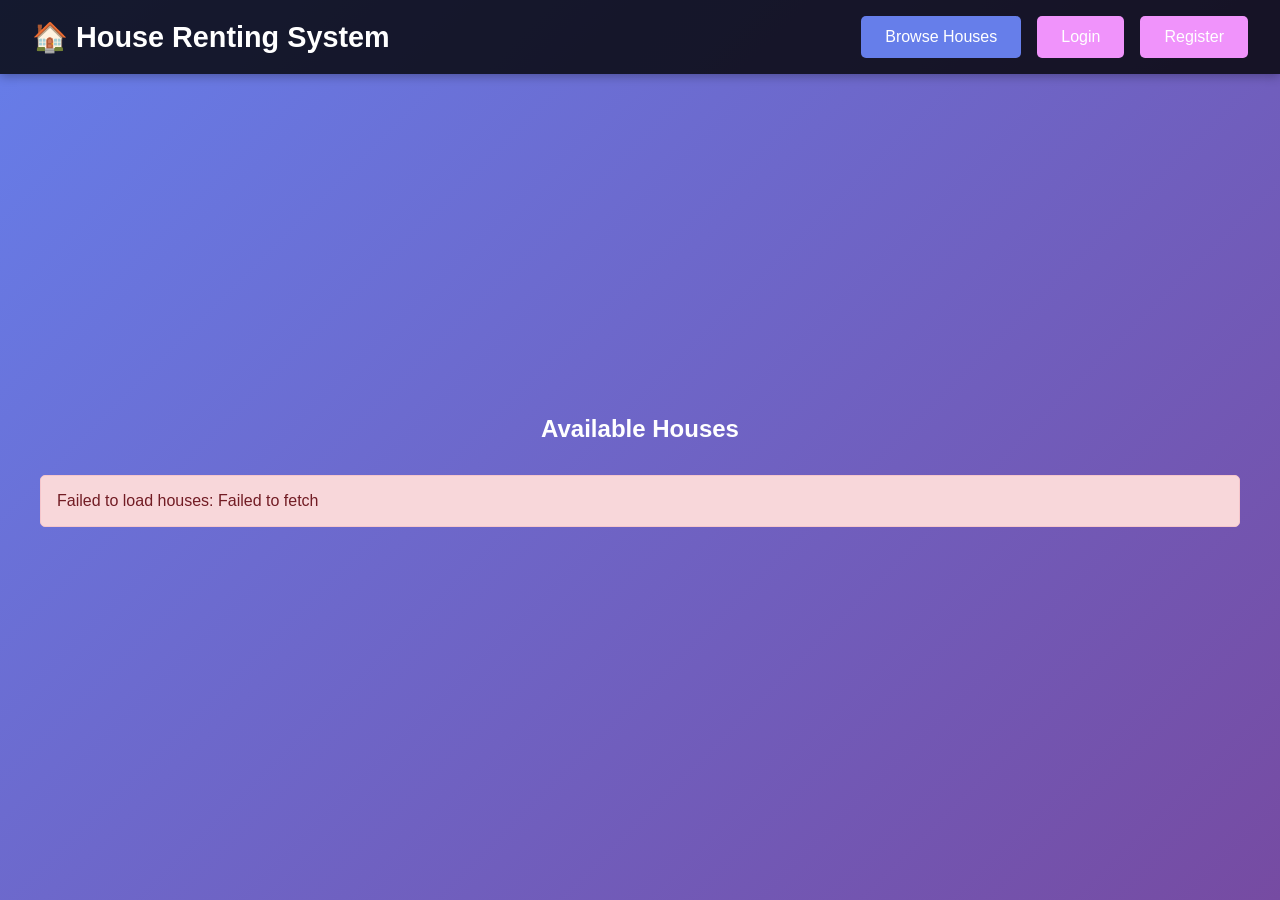
<file: frontend/index.html>
<!DOCTYPE html>
<html lang="en">
<head>
    <meta charset="UTF-8">
    <meta name="viewport" content="width=device-width, initial-scale=1.0">
    <title>House Renting System</title>
    <style>
        * {
            margin: 0;
            padding: 0;
            box-sizing: border-box;
        }

        body {
            font-family: 'Segoe UI', Tahoma, Geneva, Verdana, sans-serif;
            background: linear-gradient(135deg, #667eea 0%, #764ba2 100%);
            min-height: 100vh;
            display: flex;
            flex-direction: column;
        }

        header {
            background: rgba(0, 0, 0, 0.8);
            color: white;
            padding: 1rem 2rem;
            display: flex;
            justify-content: space-between;
            align-items: center;
            box-shadow: 0 2px 10px rgba(0, 0, 0, 0.3);
        }

        header h1 {
            font-size: 1.8rem;
            font-weight: 700;
        }

        nav {
            display: flex;
            gap: 1rem;
            align-items: center;
        }

        .btn {
            padding: 0.75rem 1.5rem;
            border: none;
            border-radius: 5px;
            cursor: pointer;
            font-size: 1rem;
            transition: all 0.3s ease;
            text-decoration: none;
            display: inline-block;
        }

        .btn-primary {
            background: #667eea;
            color: white;
        }

        .btn-primary:hover {
            background: #764ba2;
            transform: translateY(-2px);
            box-shadow: 0 4px 12px rgba(102, 126, 234, 0.4);
        }

        .btn-secondary {
            background: #f093fb;
            color: white;
        }

        .btn-secondary:hover {
            background: #f5576c;
            transform: translateY(-2px);
        }

        .btn-logout {
            background: #f5576c;
            color: white;
            padding: 0.5rem 1rem;
        }

        .btn-logout:hover {
            background: #d63447;
        }

        main {
            flex: 1;
            display: flex;
            justify-content: center;
            align-items: center;
            padding: 2rem;
        }

        .container {
            width: 100%;
            max-width: 1200px;
        }

        .view {
            display: none;
        }

        .view.active {
            display: block;
        }

        .modal {
            background: white;
            border-radius: 10px;
            padding: 2rem;
            box-shadow: 0 20px 60px rgba(0, 0, 0, 0.3);
            max-width: 400px;
            width: 100%;
            margin: 0 auto;
        }

        .modal h2 {
            margin-bottom: 1.5rem;
            color: #333;
            text-align: center;
        }

        .form-group {
            margin-bottom: 1rem;
        }

        .form-group label {
            display: block;
            margin-bottom: 0.5rem;
            color: #555;
            font-weight: 500;
        }

        .form-group input,
        .form-group select {
            width: 100%;
            padding: 0.75rem;
            border: 2px solid #e0e0e0;
            border-radius: 5px;
            font-size: 1rem;
            transition: border-color 0.3s ease;
        }

        .form-group input:focus,
        .form-group select:focus {
            outline: none;
            border-color: #667eea;
        }

        .form-actions {
            display: flex;
            gap: 1rem;
            justify-content: center;
            margin-top: 1.5rem;
        }

        .form-actions button {
            flex: 1;
        }

        .form-link {
            text-align: center;
            margin-top: 1rem;
            color: #666;
        }

        .form-link a {
            color: #667eea;
            cursor: pointer;
            text-decoration: none;
            font-weight: 600;
        }

        .form-link a:hover {
            text-decoration: underline;
        }

        .alert {
            padding: 1rem;
            border-radius: 5px;
            margin-bottom: 1rem;
            display: none;
        }

        .alert.show {
            display: block;
        }

        .alert-success {
            background: #d4edda;
            color: #155724;
            border: 1px solid #c3e6cb;
        }

        .alert-error {
            background: #f8d7da;
            color: #721c24;
            border: 1px solid #f5c6cb;
        }

        .alert-info {
            background: #d1ecf1;
            color: #0c5460;
            border: 1px solid #bee5eb;
        }

        .houses-grid {
            display: grid;
            grid-template-columns: repeat(auto-fill, minmax(300px, 1fr));
            gap: 2rem;
            margin-top: 2rem;
        }

        .house-card {
            background: white;
            border-radius: 10px;
            overflow: hidden;
            box-shadow: 0 4px 15px rgba(0, 0, 0, 0.1);
            transition: all 0.3s ease;
            cursor: pointer;
        }

        .house-card:hover {
            transform: translateY(-5px);
            box-shadow: 0 8px 25px rgba(0, 0, 0, 0.15);
        }

        .house-image {
            width: 100%;
            height: 200px;
            object-fit: cover;
            background: #f0f0f0;
        }

        .house-content {
            padding: 1.5rem;
        }

        .house-title {
            font-size: 1.3rem;
            font-weight: 700;
            color: #333;
            margin-bottom: 0.5rem;
        }

        .house-address {
            color: #666;
            font-size: 0.9rem;
            margin-bottom: 1rem;
        }

        .house-price {
            font-size: 1.5rem;
            color: #667eea;
            font-weight: 700;
            margin-bottom: 1rem;
        }

        .house-description {
            color: #777;
            font-size: 0.95rem;
            line-height: 1.5;
            margin-bottom: 1rem;
        }

        .house-actions {
            display: flex;
            gap: 0.5rem;
        }

        .house-actions button {
            flex: 1;
            padding: 0.5rem;
            font-size: 0.9rem;
        }

        .loading {
            text-align: center;
            color: white;
            font-size: 1.2rem;
        }

        .error-message {
            background: #f8d7da;
            color: #721c24;
            padding: 1rem;
            border-radius: 5px;
            margin-bottom: 1rem;
        }

        .success-message {
            background: #d4edda;
            color: #155724;
            padding: 1rem;
            border-radius: 5px;
            margin-bottom: 1rem;
        }

        .user-info {
            background: rgba(255, 255, 255, 0.1);
            padding: 0.5rem 1rem;
            border-radius: 5px;
            color: white;
        }

        .user-welcome {
            font-size: 0.9rem;
            margin-right: 1rem;
        }

        @media (max-width: 768px) {
            header {
                flex-direction: column;
                gap: 1rem;
                text-align: center;
            }

            nav {
                flex-direction: column;
                width: 100%;
                gap: 0.5rem;
            }

            .houses-grid {
                grid-template-columns: 1fr;
            }

            .modal {
                max-width: 100%;
            }
        }
    </style>
</head>
<body>
    <header>
        <h1>🏠 House Renting System</h1>
        <nav id="navbar">
            <button class="btn btn-primary" id="btnBrowseHouses" onclick="app.showView('houses')">Browse Houses</button>
            <button class="btn btn-secondary" id="btnLogin" onclick="app.showView('login')">Login</button>
            <button class="btn btn-secondary" id="btnRegister" onclick="app.showView('register')">Register</button>
            <div id="userInfo" class="user-info" style="display: none;">
                <span class="user-welcome">Welcome, <span id="userName"></span></span>
                <button class="btn btn-logout" onclick="app.logout()">Logout</button>
            </div>
        </nav>
    </header>

    <main>
        <div class="container">
            <!-- Login View -->
            <div id="login" class="view active">
                <div class="modal">
                    <h2>Login</h2>
                    <div id="loginAlert" class="alert"></div>
                    <form id="loginForm" onsubmit="loginView.handleLogin(event)">
                        <div class="form-group">
                            <label for="loginEmail">Email</label>
                            <input type="email" id="loginEmail" name="email" required>
                        </div>
                        <div class="form-group">
                            <label for="loginPassword">Password</label>
                            <input type="password" id="loginPassword" name="password" required>
                        </div>
                        <div class="form-actions">
                            <button type="submit" class="btn btn-primary">Login</button>
                        </div>
                    </form>
                    <div class="form-link">
                        Don't have an account? <a onclick="app.showView('register')">Register here</a>
                    </div>
                </div>
            </div>

            <!-- Register View -->
            <div id="register" class="view">
                <div class="modal">
                    <h2>Register</h2>
                    <div id="registerAlert" class="alert"></div>
                    <form id="registerForm" onsubmit="registerView.handleRegister(event)">
                        <div class="form-group">
                            <label for="registerEmail">Email</label>
                            <input type="email" id="registerEmail" name="email" required>
                        </div>
                        <div class="form-group">
                            <label for="registerPassword">Password (min 6 characters)</label>
                            <input type="password" id="registerPassword" name="password" minlength="6" required>
                        </div>
                        <div class="form-group">
                            <label for="registerConfirmPassword">Confirm Password</label>
                            <input type="password" id="registerConfirmPassword" name="confirmPassword" minlength="6" required>
                        </div>
                        <div class="form-actions">
                            <button type="submit" class="btn btn-primary">Register</button>
                        </div>
                    </form>
                    <div class="form-link">
                        Already have an account? <a onclick="app.showView('login')">Login here</a>
                    </div>
                </div>
            </div>

            <!-- Houses View -->
            <div id="houses" class="view">
                <div>
                    <h2 style="color: white; text-align: center; margin-bottom: 2rem;">Available Houses</h2>
                    <div id="housesAlert" class="alert"></div>
                    <div id="housesContainer" class="houses-grid">
                        <div class="loading">Loading houses...</div>
                    </div>
                </div>
            </div>
        </div>
    </main>

    <script src="api/http.js"></script>
    <script src="api/authApi.js"></script>
    <script src="views/loginView.js"></script>
    <script src="views/registerView.js"></script>
    <script src="app.js"></script>
</body>
</html>
</file>
